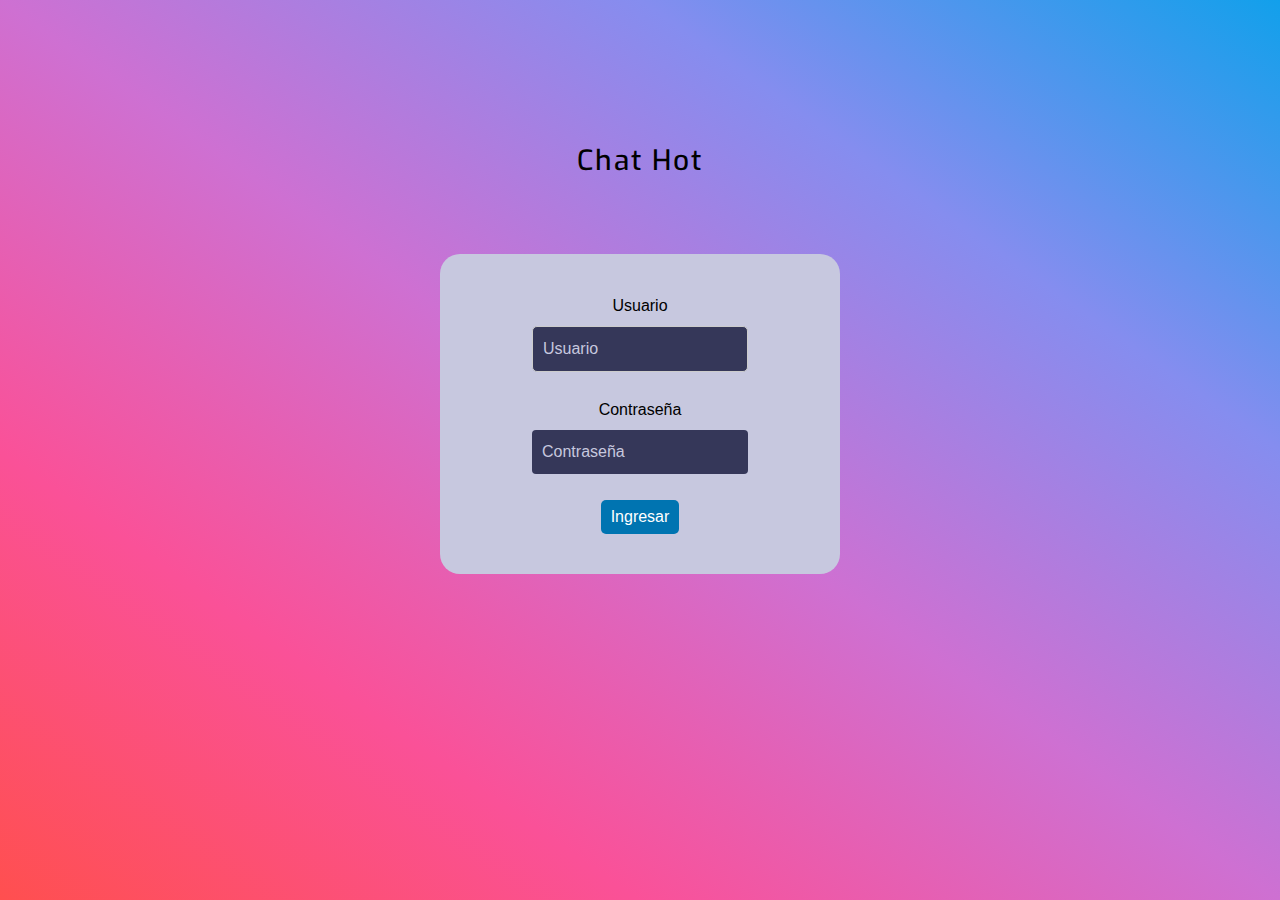
<file: index.html>
<!DOCTYPE html>
<html>

<head>
	<meta charset="utf-8">
	<meta name="viewport" content="width=device-width, initial-scale=1">
	<link rel="stylesheet" href="https://cdn.jsdelivr.net/npm/bootstrap@4.3.1/dist/css/bootstrap.min.css"
		integrity="sha384-ggOyR0iXCbMQv3Xipma34MD+dH/1fQ784/j6cY/iJTQUOhcWr7x9JvoRxT2MZw1T" crossorigin="anonymous">
	<link rel="stylesheet" type="text/css" href="Styles/estilo.css">
	<link rel="preconnect" href="https://fonts.googleapis.com">
	<link rel="preconnect" href="https://fonts.gstatic.com" crossorigin>
	<link href="https://fonts.googleapis.com/css2?family=Cinzel&family=Exo:wght@300&display=swap" rel="stylesheet">
	<title>
		CHAT
	</title>
</head>

<body style="text-align: center;">
	<br>
	<br>
	<br>
	<br>
	<br>
	<br>
	<h3>Chat Hot</h3>
	<br>
	<br>

	<form name="ingreso" method="post" action="Logo/Login.php">
		<div class="container login" style="border-radius: 20px; background-color: #C7C8DF;">

			<div class="row">
				<div class="col-md">
					<div class="form-group">
						<label for="">Usuario</label><br>
						<input type="text" name="user" placeholder="Usuario" required>
					</div>
				</div>
			</div>
			<div class="row">
				<div class="col-md">
					<div class="form-group">
						<label for="">Contraseña</label><br>
						<input type="password"  name="pass" placeholder="Contraseña" required>
					</div>
				</div>
			</div>

			<div class="row">
				<div class="col-md">
					<button type="submit" name="" value="Ingresar">Ingresar</button>
				</div>
			</div>
		</div>
	</form>

	<!-- <script>
		function soloNumeros(e) {
			var key = window.Event ? e.which : e.keyCode
			return ((key >= 48 && key <= 57) || key == 32 || key == 8)
		}
	</script> -->
	<!-- boostrap -->
	<script src="https://code.jquery.com/jquery-3.3.1.slim.min.js"
		integrity="sha384-q8i/X+965DzO0rT7abK41JStQIAqVgRVzpbzo5smXKp4YfRvH+8abtTE1Pi6jizo"
		crossorigin="anonymous"></script>
	<script src="https://cdn.jsdelivr.net/npm/popper.js@1.14.7/dist/umd/popper.min.js"
		integrity="sha384-UO2eT0CpHqdSJQ6hJty5KVphtPhzWj9WO1clHTMGa3JDZwrnQq4sF86dIHNDz0W1"
		crossorigin="anonymous"></script>
	<script src="https://cdn.jsdelivr.net/npm/bootstrap@4.3.1/dist/js/bootstrap.min.js"
		integrity="sha384-JjSmVgyd0p3pXB1rRibZUAYoIIy6OrQ6VrjIEaFf/nJGzIxFDsf4x0xIM+B07jRM"
		crossorigin="anonymous"></script>
</body>

</html>
</file>
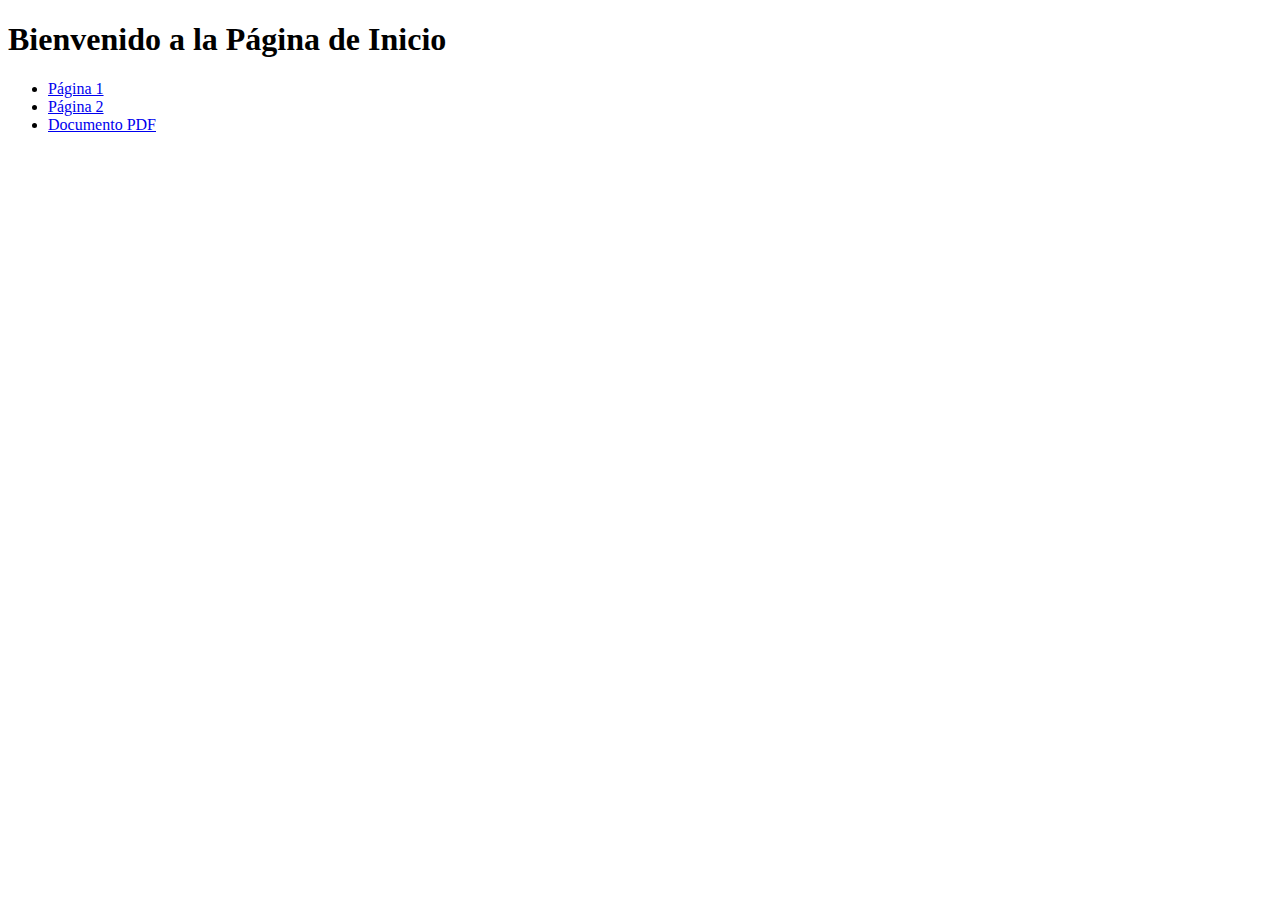
<file: Admin/index.html>
<!DOCTYPE html>
<html>
<head>
    <title>Página de Inicio</title>
</head>
<body>
    <h1>Bienvenido a la Página de Inicio</h1>

    <!-- Hipervínculos a rutas en la misma carpeta -->
    <ul>
        <li><a href="index.php">Página 1</a></li>
        <li><a href="pagina2.html">Página 2</a></li>
        <li><a href="otroarchivo.pdf" target="_blank">Documento PDF</a></li>
    </ul>
</body>
</html>
</file>
<file: Styles/estilo.css>
body {
	font-family: 'Exo', sans-serif;
	background-image: linear-gradient(to right top, #ff4f4f, #fa5198, #ce70d2, #858def, #12a0eb);
	background-repeat: no-repeat;
	background-attachment: fixed;
	color: black;
	margin: 0;
}

h1,
h2,
h3 {
	font-family: 'Exo', sans-serif;
	color: #000;
	/* text-shadow: 1px 1px #000; */
	letter-spacing: 2px;
}


h5 {
	font-family: 'Exo', sans-serif;
	color: #393869;
	/* text-shadow: 1px 1px #000; */
	letter-spacing: 2px;
}


a {
	color: #fff;
	text-decoration: none;
	/* transition: color 0.2s ease-in-out; */
}

a:hover {
	color: #fff;
}

button,
input[type="submit"] {
	background-color: #858def;
	color: white;
	border: none;
	padding: 10px 20px;
	border-radius: 4px;
	cursor: pointer;
	transition: background-color 0.2s ease-in-out;
}

button:hover,
input[type="submit"]:hover {
	background-color: #858def;
}

section {
	background-color: #2d2d2d;
	padding: 20px;
	margin-bottom: 20px;
	border-radius: 4px;
}

img {
	max-width: 100%;
	height: auto;
	display: block;
	margin-bottom: 10px;
	border-radius: 4px;
	box-shadow: 1px 1px #000;
}

i {
	font-size: 24px;
	color: #ffc107;
	margin-right: 10px;
}

ul {
	list-style: none;
	padding: 0;
	margin: 0;
}

li {
	margin-bottom: 10px;
	display: flex;
	align-items: center;
}

form {
	display: flex;
	flex-direction: column;
}

input[type="text"],
input[type="email"],
input[type="password"],
input[type="date"],
textarea,
select {
	background-color: #353759;
	color: #fff;
	border: none;
	border-radius: 4px;
	padding: 10px;
	margin-bottom: 10px;
	/* box-shadow: 1px 1px #000; */
	width: 216px;
}

/* input[type="text"]:focus,
input[type="email"],
input[type="password"]:focus,
textarea:focus {
	outline: none;
	box-shadow: 2px 2px #858def;
} */

.error {
	color: #ff5722;
	margin-bottom: 10px;
}

table {
	margin-left: auto;
	margin-right: auto;
}


::-ms-input-placeholder {
	/* Microsoft Edge */
	color: #C7C8DF;
}

::placeholder {
	color: #C7C8DF;
}

.login {

	padding-top: 40px;
	padding-bottom: 40px;
	max-width: 400px;
}

.btnMenu {
	width: 
	200px;
}


body {
    font-family: Arial, sans-serif;
    margin: 0;
    padding: 0;
    background-color: #f0f0f0;
}

.chat-container {
    max-width: 400px;
    margin: 0 auto;
	margin-top: 50px;
    padding: 20px;
    background-color: #fff;
    box-shadow: 0 0 10px rgba(0, 0, 0, 0.2);
    border-radius: 5px;
}

.chat {
    padding: 10px;

}

.userDest{
	margin-left: 10px;
}

.userDest{
	color: #858def;
}
.message {
    padding: 10px;
    background-color: #e1e1e1;
    border-radius: 5px;
}


.user-message {
    background-color: #858def;
	margin: 10px;
	margin-left: 30px;
}

.other-user-message {
	margin: 10px;
	margin-right: 30px;
}
.nameUserLoged{
	margin: 10px;
	color: #fff;
	font-family: 'Exo', sans-serif;
	text-align: end;
}
.iconOutSesion{
	margin: 10px;
	color: #fff;
}
/* .user-message {
    background-color: #858def;
	margin-left: 30px;
} */



form {
    display: flex;
    justify-content: space-between;
    align-items: center;
    margin-top: 20px;
}

input[type="text"] {
    flex: 1;
    padding: 10px;
    border: 1px solid #ccc;
    border-radius: 5px;
}

button {
    padding: 10px 20px;
    background-color: #858def;
    color: #fff;
    border: none;
    border-radius: 5px;
    cursor: pointer;
}

button:hover {
    background-color: #858def;
}


/* estilo de tabla de admin */
table {
	width: 80%;
	border-collapse: collapse;
	margin: 20px auto;
	box-shadow: 0 4px 6px rgba(0, 0, 0, 0.1);
}
th, td {
	padding: 12px 15px;
	text-align: left;
}
th {
	background-color: #0074b1;
	color: #fff;
}

tr{
	background-color: #f2f2f2;
}

button {
	background-color: #0074b1;
	color: #fff;
	border: none;
	padding: 5px 10px;
	cursor: pointer;
}
button:hover {
	background-color: #00548c;
}
input[type="submit"] {
	background-color: #0074b1;
	color: #fff;
	border: none;
	padding: 10px 20px;
	cursor: pointer;
	margin-top: 20px;
}
input[type="submit"]:hover {
	background-color: #00548c;
}
.blocked {
	color: red;
	font-weight: bold;
}
</file>
